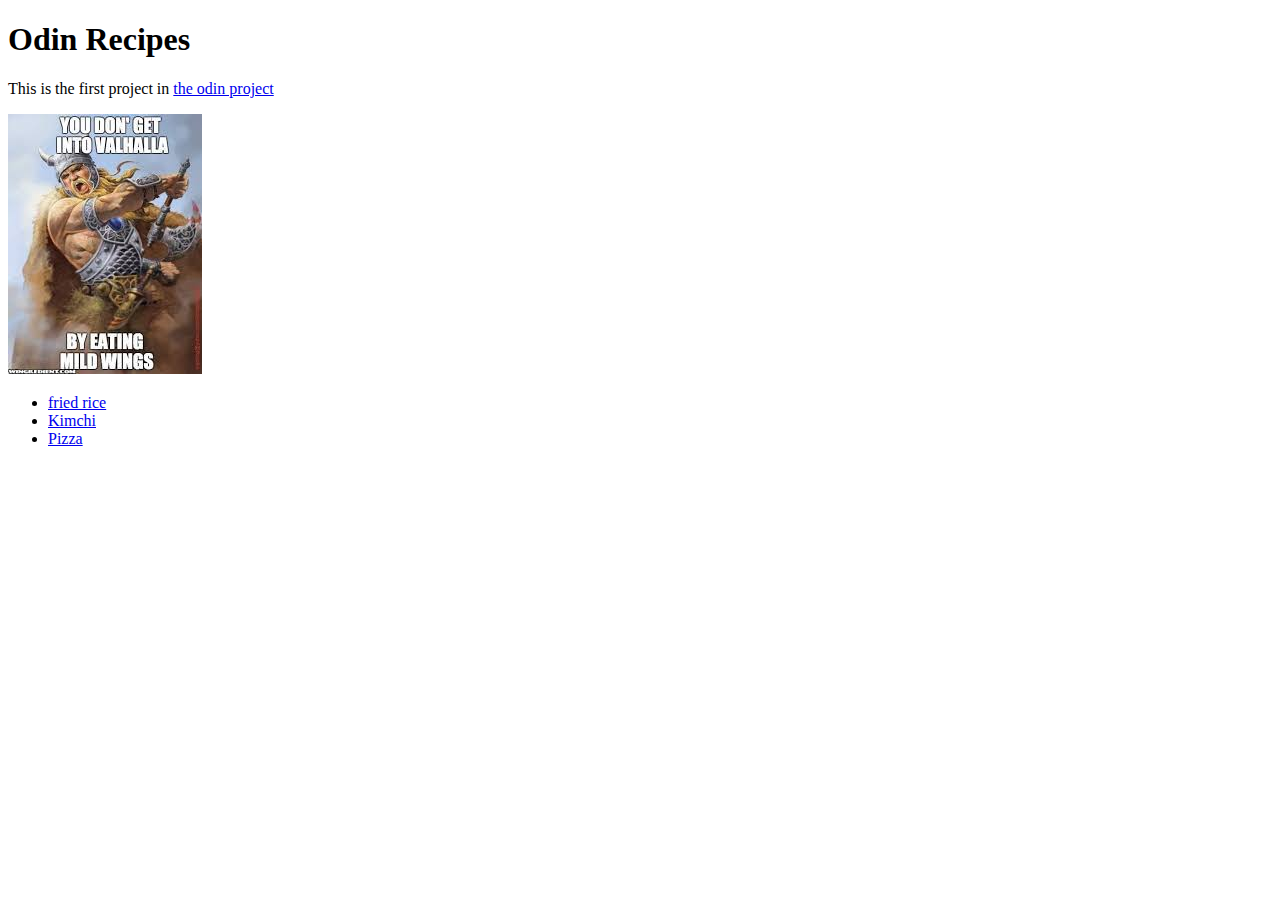
<file: index.html>
<!DOCTYPE html>
<html lang = 'en'>
<head>
    <meta charset = 'utf-8'>
</head>
<body>
    <h1>
        Odin Recipes
    </h1>
    <p>This is the first project in <a href = "https://www.theodinproject.com"> the odin project</a></p>
    <img src="odin.jpeg" alt="odin">
    <ul>
        <li><a href="recipes/fried_rice.html">fried rice</a></li>
        <li><a href="recipes/kimchi.html">Kimchi</a></li>
        <li><a href="recipes/pizza.html">Pizza</a></li>
    </ul> 
</body>
</html>
</file>
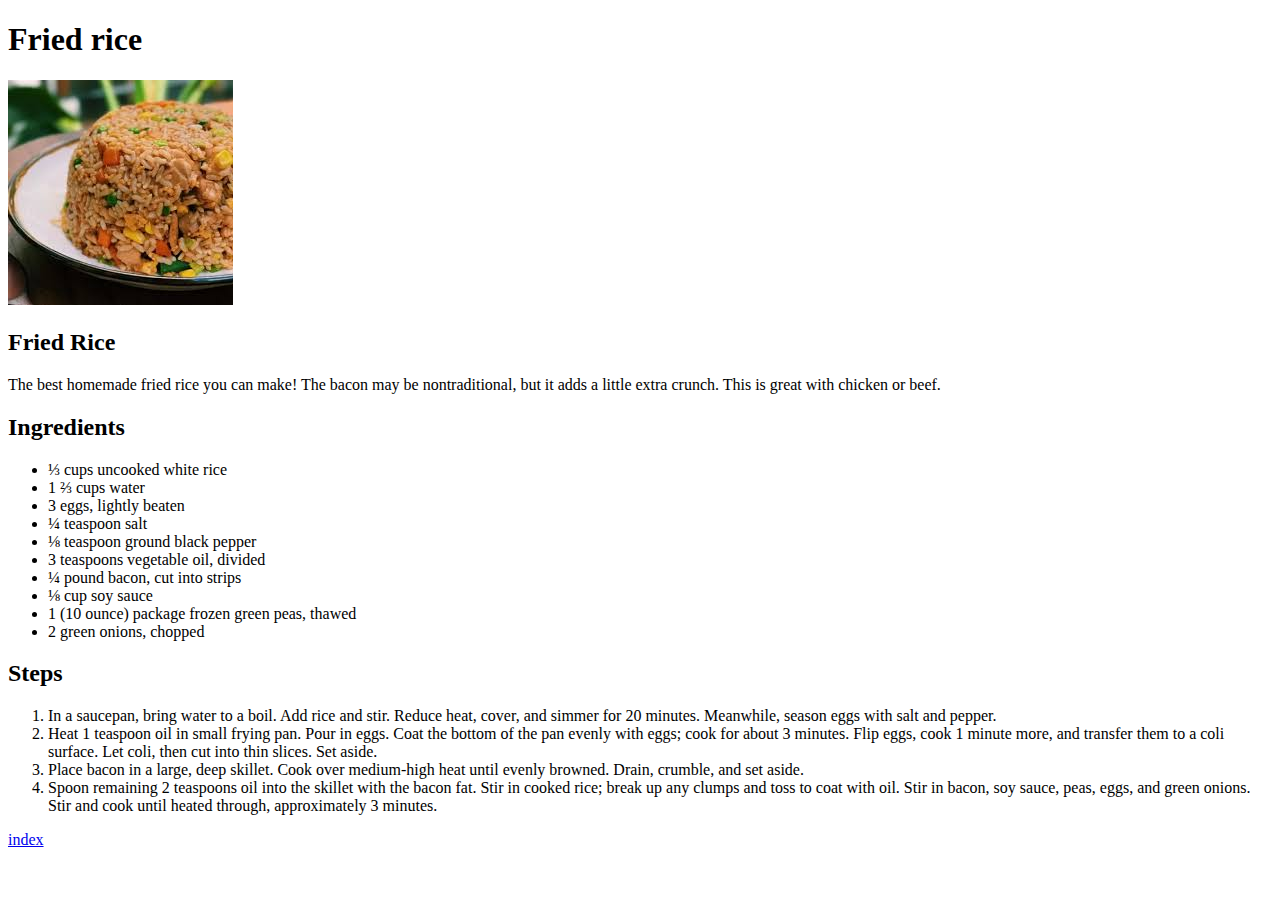
<file: recipes/fried_rice.html>
<!DOCTYPE html>
<html lang = 'en'>
<head>
    <meta charset = 'utf-8'>
</head>
<body>
    <h1>
        Fried rice
    </h1>
    <img src="./images/fried_rice.jpeg" alt="fried rice">
    <h2>Fried Rice</h2>
    <p>The best homemade fried rice you can make! The bacon may be nontraditional, but it adds a little extra crunch. This is great with chicken or beef.</p>
    <h2>Ingredients</h2>
    <ul>
        <li>⅓ cups uncooked white rice</li>
        <li>1 ⅔ cups water</li>
        <li>3 eggs, lightly beaten</li>
        <li>¼ teaspoon salt</li>
        <li>⅛ teaspoon ground black pepper</li>
        <li>3 teaspoons vegetable oil, divided</li>
        <li>¼ pound bacon, cut into strips</li>
        <li>⅛ cup soy sauce</li>
        <li>1 (10 ounce) package frozen green peas, thawed</li>
        <li>2 green onions, chopped</li>
    </ul>
    <h2>Steps</h2>
    <ol>
        <li>In a saucepan, bring water to a boil. Add rice and stir. Reduce heat, cover, and simmer for 20 minutes. Meanwhile, season eggs with salt and pepper.</li>
        <li>Heat 1 teaspoon oil in small frying pan. Pour in eggs. Coat the bottom of the pan evenly with eggs; cook for about 3 minutes. Flip eggs, cook 1 minute more, and transfer them to a coli surface. Let coli, then cut into thin slices. Set aside.</li>
        <li>Place bacon in a large, deep skillet. Cook over medium-high heat until evenly browned. Drain, crumble, and set aside.</li>
        <li>Spoon remaining 2 teaspoons oil into the skillet with the bacon fat. Stir in cooked rice; break up any clumps and toss to coat with oil. Stir in bacon, soy sauce, peas, eggs, and green onions. Stir and cook until heated through, approximately 3 minutes.</li>
    </ol>
    <a href="../index.html">index</a>
</body>
</html>
</file>
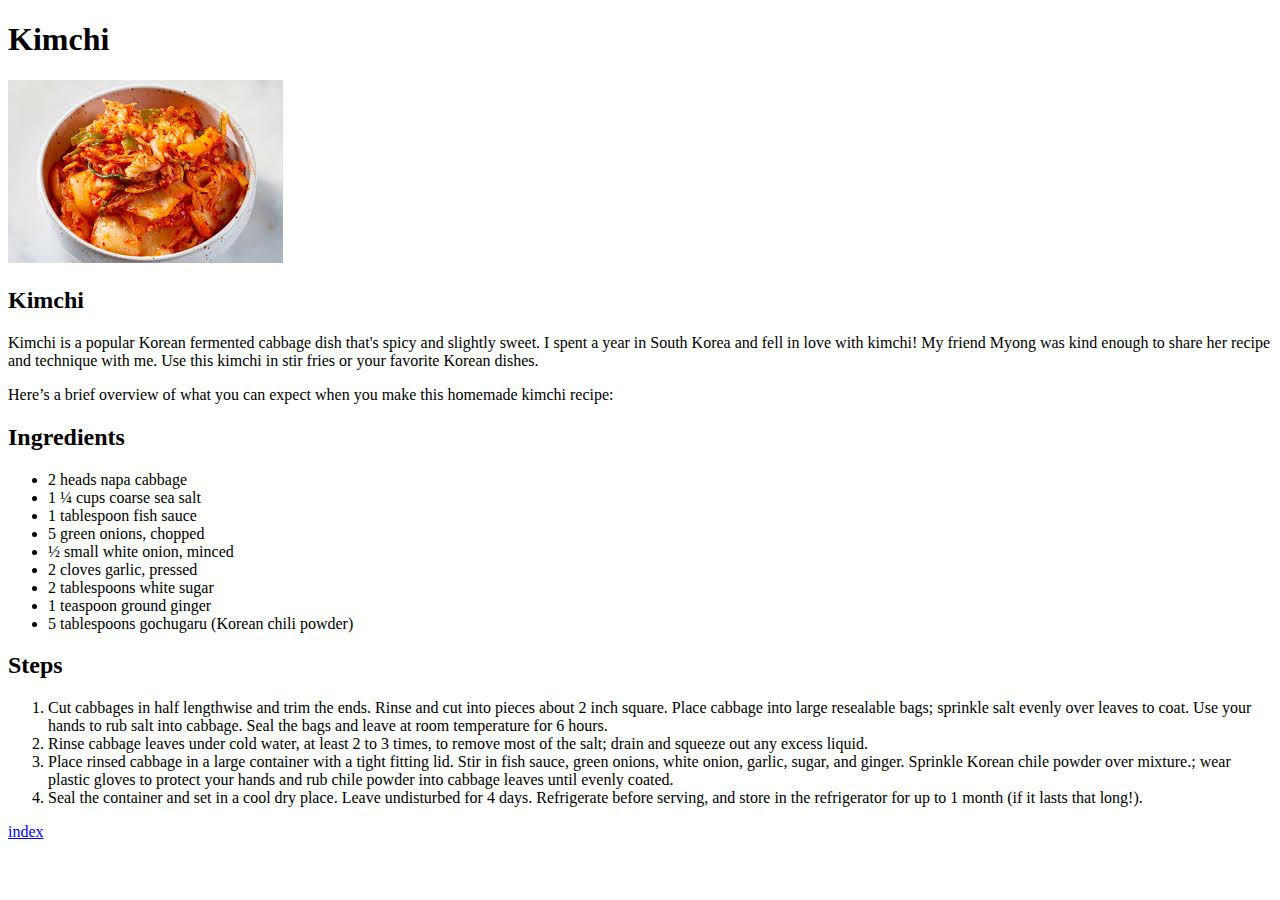
<file: recipes/kimchi.html>
<!DOCTYPE html>
<html lang = 'en'>
<head>
    <meta charset = 'utf-8'>
</head>
<body>
    <h1>
        Kimchi
    </h1>
    <img src="./images/kimchi.jpeg" alt="Kimchi">
    <h2>Kimchi</h2>
    <p>Kimchi is a popular Korean fermented cabbage dish that's spicy and slightly sweet. I spent a year in South Korea and fell in love with kimchi! My friend Myong was kind enough to share her recipe and technique with me. Use this kimchi in stir fries or your favorite Korean dishes.</p>
    <p>Here’s a brief overview of what you can expect when you make this homemade kimchi recipe: </p>
    <h2>Ingredients</h2>
    <ul>
        <li>2 heads napa cabbage</li>
        <li>1 ¼ cups coarse sea salt</li>
        <li>1 tablespoon fish sauce</li>
        <li>5 green onions, chopped</li>
        <li>½ small white onion, minced</li>
        <li>2 cloves garlic, pressed</li>
        <li>2 tablespoons white sugar</li>
        <li>1 teaspoon ground ginger</li>
        <li>5 tablespoons gochugaru (Korean chili powder)</li>
    </ul>
    <h2>Steps</h2>
    <ol>
        <li>Cut cabbages in half lengthwise and trim the ends. Rinse and cut into pieces about 2 inch square. Place cabbage into large resealable bags; sprinkle salt evenly over leaves to coat. Use your hands to rub salt into cabbage. Seal the bags and leave at room temperature for 6 hours.</li>
        <li>Rinse cabbage leaves under cold water, at least 2 to 3 times, to remove most of the salt; drain and squeeze out any excess liquid.</li>
        <li>Place rinsed cabbage in a large container with a tight fitting lid. Stir in fish sauce, green onions, white onion, garlic, sugar, and ginger. Sprinkle Korean chile powder over mixture.; wear plastic gloves to protect your hands and rub chile powder into cabbage leaves until evenly coated.</li>
        <li>Seal the container and set in a cool dry place. Leave undisturbed for 4 days. Refrigerate before serving, and store in the refrigerator for up to 1 month (if it lasts that long!).</li>
    </ol>
    <a href="../index.html">index</a>
</body>
</html>
</file>
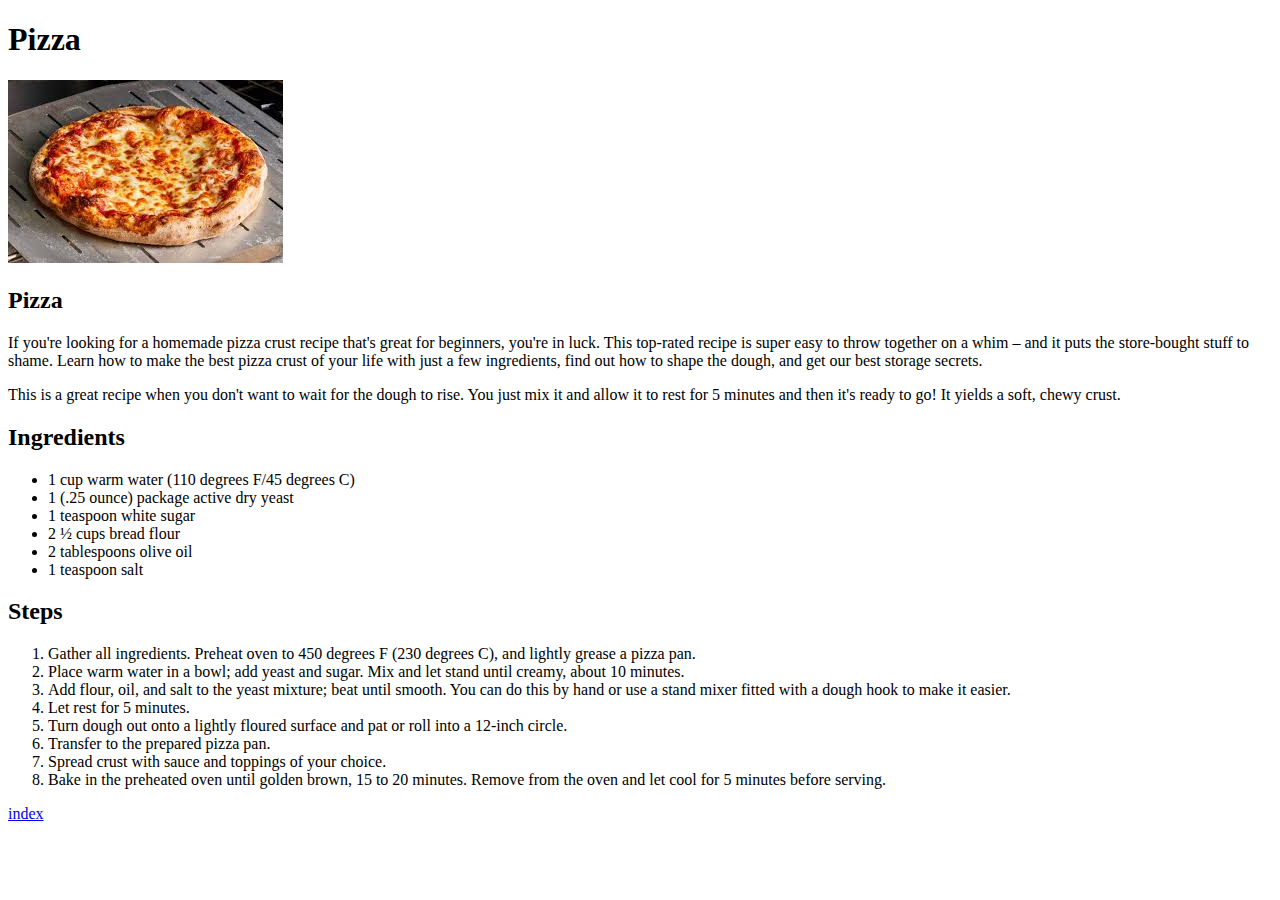
<file: recipes/pizza.html>
<!DOCTYPE html>
<html lang = 'en'>
<head>
    <meta charset = 'utf-8'>
</head>
<body>
    <h1>
        Pizza
    </h1>
    <img src="./images/pizza.jpeg" alt="Pizza">
    <h2>Pizza</h2>
    <p>If you're looking for a homemade pizza crust recipe that's great for beginners, you're in luck. This top-rated recipe is super easy to throw together on a whim – and it puts the store-bought stuff to shame. Learn how to make the best pizza crust of your life with just a few ingredients, find out how to shape the dough, and get our best storage secrets.</p>
    <p>This is a great recipe when you don't want to wait for the dough to rise. You just mix it and allow it to rest for 5 minutes and then it's ready to go! It yields a soft, chewy crust.</p>
    <h2>Ingredients</h2>
    <ul>
        <li>1 cup warm water (110 degrees F/45 degrees C)</li>
        <li>1 (.25 ounce) package active dry yeast</li>
        <li>1 teaspoon white sugar</li>
        <li>2 ½ cups bread flour</li>
        <li>2 tablespoons olive oil</li>
        <li>1 teaspoon salt</li>
    </ul>
    <h2>Steps</h2>
    <ol>
        <li>Gather all ingredients. Preheat oven to 450 degrees F (230 degrees C), and lightly grease a pizza pan.</li>
        <li>Place warm water in a bowl; add yeast and sugar. Mix and let stand until creamy, about 10 minutes.</li>
        <li>Add flour, oil, and salt to the yeast mixture; beat until smooth. You can do this by hand or use a stand mixer fitted with a dough hook to make it easier.</li>
        <li>Let rest for 5 minutes.</li>
        <li>Turn dough out onto a lightly floured surface and pat or roll into a 12-inch circle.</li>
        <li>Transfer to the prepared pizza pan.</li>
        <li>Spread crust with sauce and toppings of your choice.</li>
        <li>Bake in the preheated oven until golden brown, 15 to 20 minutes. Remove from the oven and let cool for 5 minutes before serving.</li>
    </ol>
    <a href="../index.html">index</a>
</body>
</html>
</file>
